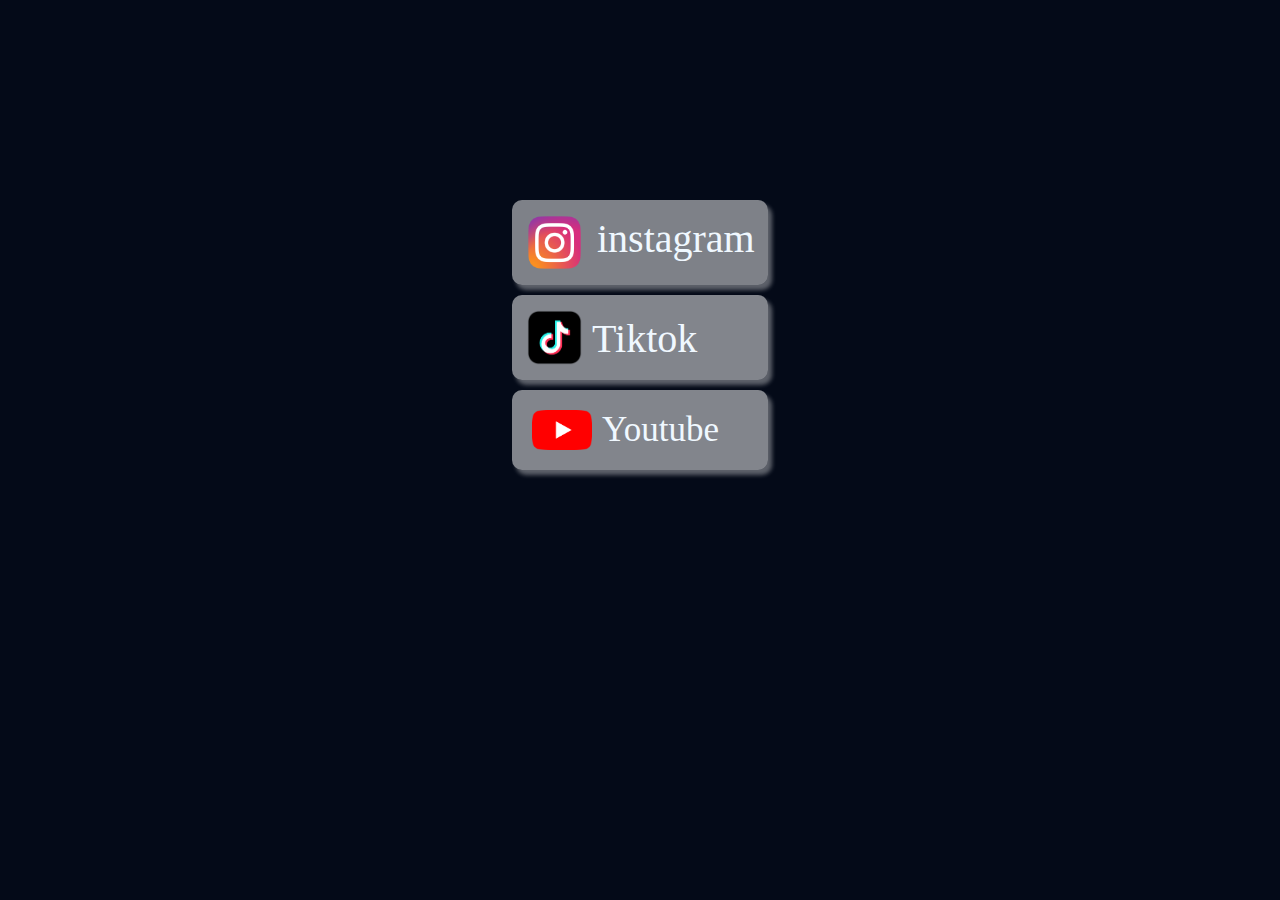
<file: medsos.html>
<!DOCTYPE html>
<html lang="en">
  <head>
    <meta charset="UTF-8" />
    <meta name="viewport" content="width=device-width, initial-scale=1.0" />
    <title>MEDIA SOSIAL XI RPL 2</title>
    <link rel="stylesheet" href="style.css" />
    <link
      rel="icon"
      href="https://cdn.dribbble.com/users/1061842/screenshots/2942741/media/0644fd39a67424ee5b57f8db09d45914.png"
      type="image/x-icon"
    />
  </head>
  <body>
    <!-- ig -->
    <div class="ig">
      <img src="medsos/instagram.png" alt="" />
      <p>
        <a
          href="https://www.instagram.com/webdeveloptwo?utm_source=ig_web_button_share_sheet&igsh=ZDNlZDc0MzIxNw=="
          >instagram</a
        >
      </p>
    </div>
    <!-- selesai ig -->
    <!-- tt -->
    <div class="tt">
      <img src="medsos/tiktok.png" alt="" />
      <p>
        <a href="#">Tiktok</a>
      </p>
    </div>
    <!-- selesai tt -->
    <!-- yt -->
    <div class="yt">
      <img src="medsos/youtube.png" alt="" />
      <p>
        <a href="https://www.youtube.com/@X-PPLG2">Youtube</a>
      </p>
    </div>
    <!-- selesai yt -->
  </body>
</html>
</file>
<file: style.css>
*,
html {
  margin: 0px;
  padding: 0px;
  box-sizing: border-box;
}

body {
  padding: 0;
  margin: 0;
  -ms-overflow-style: none;
  scrollbar-width: none;
  background-color: #040a18;
}
body::-webkit-scrollbar {
  display: none;
}
header {
  padding: 30px;
  background: #1a2238;
  display: flex;
  justify-content: center;
  align-items: center;
  font-family: Arial, Helvetica, sans-serif;
  flex-wrap: wrap;
  z-index: 1;
  position: sticky;
  position: -webkit-sticky;
  top: 0;
}

.logo {
  color: aliceblue;
  margin-right: auto;
  margin-left: 20px;
  cursor: pointer;
}

.logo:hover {
  color: #ff6a3d;
  transition: all 0.5s ease 0s;
  transform: rotate(3deg);
}

.btn {
  color: rgb(255, 255, 255);
  margin-right: 20px;
  border: none;
  background: #ff6a3d;
  font-size: 15px;
  border-radius: 8px;
  padding: 10px 10px;
  font-family: Arial, Helvetica, sans-serif;
  cursor: pointer;
}

.btn:hover {
  transform: rotate(5deg);
}
nav ul {
  display: flex;
  padding: 20px;
  text-decoration: none;
}

li {
  list-style: none;
}

a {
  text-decoration: none;
  color: aliceblue;
  padding: 0px 10px 0px 10px;
}

li a:hover {
  color: #ff6a3d;
  text-decoration: underline;
  /* background: #FF6A3D;
    border-radius: 8px; */
  transition: all 0.3s ease 0s;
  padding: 10px;
}

.title {
  color: #ffffff;
  font-family: "Franklin Gothic Medium", "Arial Narrow", Arial, sans-serif;
  justify-content: center;
  align-items: center;
  padding-top: 50px;
  padding-bottom: 50px;
}

.foto {
  border-radius: 80px;
  width: 100px;
  margin-right: 20px;
  margin-bottom: 10px;
}

.pesan {
  width: 50%;
  float: left;
  display: flex;
  flex-wrap: wrap;
  align-items: center;
  max-width: 500px;
  margin: 20px;
  padding: 10px;
  background-color: #e5f5f9;
  border-radius: 10px;
  box-shadow: 4px 5px 4px rgba(255, 255, 255, 0.356);
}

.pesankanan {
  display: flex;
  flex-wrap: wrap;
  float: right;
  width: 50%;
  align-items: center;
  max-width: 500px;
  margin: 20px;
  margin-left: 90px;
  margin-right: 20px;
  padding: 10px;
  background-color: #e5f5f9;
  border-radius: 10px;
  box-shadow: 4px 5px 4px rgba(255, 255, 255, 0.356);
}
.message {
  padding: 10px;
  border-radius: 5px;
  margin-bottom: 8px;
}

.nama-aku {
  font-family: "Franklin Gothic Medium", "Arial Narrow", Arial, sans-serif;
}

.pesan-aku {
  background-color: #ffffff;
  box-shadow: 0 2px 4px rgba(0, 0, 0, 0.2);
}
.copyright {
  clear: both;
  text-align: center;
  width: 100%;
  padding: 20px 0px 20px 0px;
  margin-top: auto;
  background: #1a2238;
  color: #ffffff;
  
}

.COMINGSOON {
  text-align: center;
  padding-top: 40vh;
  padding-bottom: 40vh;
  font-size: 5vh;
  background-image: linear-gradient(
    45deg,
    red,
    orange,
    yellow,
    green,
    blue,
    indigo,
    violet
  );
  -webkit-background-clip: text;
  color: transparent;
}
/* bagian pembuka tentang */
.tentangrpl {
  padding: 20px;
  margin: 10px;
  display: flex;
}
.judulrpl {
  font-size: 40px;
  color: #e5f5f9;
  font-family: "Franklin Gothic Medium", "Arial Narrow", Arial, sans-serif;
  margin-bottom: 10px;
}
.fotorpl {
  border-radius: 30px;
  padding: 20px;
}
.deskrpl {
  color: #e5f5f9;
  font-family: Arial, Helvetica, sans-serif;
  font-size: 22px;
}
.tbl-tujuan {
  font-family: sans-serif;
  background-color: #ff6a3d;
  padding: 10px;
  margin: 10px 5px 5px 0px;
  border-radius: 5px;
  width: 200px;
  display: block;
}
.tentangsmk5 {
  padding: 10px;
  margin: 10px;
  display: flex;
}
.judulsmk5 {
  color: #e5f5f9;
  font-size: 35px;
  font-family: "Franklin Gothic Medium", "Arial Narrow", Arial, sans-serif;
}
.fotosmk5 {
  padding: 5px;
  width: 150px;
  height: 150px;
  border-radius: 50%;
}
.desksmk5 {
  color: #e5f5f9;
  font-family: Arial, Helvetica, sans-serif;
  font-size: 22px;
  margin: 0px;
}
.tbl-tujuan-smk5 {
  font-family: sans-serif;
  background-color: #ff6a3d;
  padding: 10px;
  margin: 10px 5px 5px 0px;
  border-radius: 5px;
  width: 200px;
  display: block;
}
.tentangpr {
  display: flex;
  padding: 10px;
  margin: 10px;
}
.judulpr {
  color: #e5f5f9;
  font-size: 40px;
  margin-top: 10px;
  font-family: "Franklin Gothic Medium", "Arial Narrow", Arial, sans-serif;
}
.fotopr {
  width: 400px;
  height: 300px;
  border-radius: 30px;
  padding: 20px;
}
.deskpr {
  color: #e5f5f9;
  font-size: 20px;
  font-family: Arial, Helvetica, sans-serif;
}
.tbl-tujuan-pr {
  font-family: sans-serif;
  background-color: #ff6a3d;
  padding: 10px;
  margin: 10px 5px 5px 0px;
  border-radius: 5px;
  width: 200px;
  display: block;
}
/* bagian penutup tentang */
.ig {
  display: flex;
  /* justify-content: center; */
  margin-top: 200px;
  background-color: rgba(255, 255, 255, 0.486);
  box-shadow: 4px 5px 4px rgba(255, 255, 255, 0.356);
  margin-left: 40%;
  width: 20%;
  padding: 10px;
  border-radius: 10px;
}
.ig:hover,
.tt:hover,
.yt:hover {
  background-color: rgba(0, 38, 255, 0.384);
  border-radius: 10px;
}
.ig img {
  width: 65px;
  height: 65px;
}
.ig p {
  margin-top: 5px;
  font-size: 40px;
  color: #e5f5f9;
}
.tt {
  display: flex;
  /* justify-content: center; */
  background-color: rgba(255, 255, 255, 0.5);
  box-shadow: 4px 5px 4px rgba(255, 255, 255, 0.356);
  margin-left: 40%;
  width: 20%;
  padding: 15px;
  border-radius: 10px;
  margin-top: 10px;
}
.tt img {
  width: 55px;
  height: 55px;
}
.tt p {
  margin-top: 5px;
  font-size: 40px;
  color: #e5f5f9;
}
.yt {
  display: flex;
  /* justify-content: center; */
  background-color: rgba(255, 255, 255, 0.5);
  box-shadow: 4px 5px 4px rgba(255, 255, 255, 0.356);
  margin-left: 40%;
  width: 20%;
  padding: 20px;
  border-radius: 10px;
  margin-top: 10px;
}
.yt img {
  width: 60px;
  height: 40px;
}
.yt p {
  font-size: 35px;
  color: #e5f5f9;
}

@media screen and (max-width: 1080px) {
  .tentangrpl {
    display: block;
  }
  .tentangrpl,
  .fotorpl {
    justify-content: center;
    align-items: center;
    text-align: center;
  }
  .deskrpl {
    font-size: 20px;
    padding-top: 0px;
  }
  .tbl-tujuan {
    display: inline-block;
  }
  .fotosmk5 {
    width: 100px;
    height: 100px;
    padding: 0px;
    margin: 150px 0px 0px 0px;
  }
  .tentangsmk5 {
    display: inline-flex;
  }
  .desksmk5{
    font-size: 18px;
  }
  .tentangpr {
    display: contents;
  }
  .judulpr {
    padding: 0px 10px 0px 20px;
  }
  .fotopr{
    margin: 0px 0px 0px 20px ;
    padding: 0px;
    width: 300px;
    height: 200px;
  }
  .deskpr {
    padding: 0px 10px 0px 20px;
    font-size: 18px;
  }
  .tbl-tujuan-pr {
    display: inline-block;
    margin-left: 20px;
  }
  .ig, .tt, .yt {
    margin-left: 15%;
    width: 70%;
  }
  .ig p, .tt p, .yt p {
    font-size: 30px;
  }
  .ig img {
    width: 50px;
    height: 50px;
  }
  .tt img {
    width: 40px;
    height: 40px;
  }
  .yt img {
    width: 45px;
    height: 35px;
  }
}
</file>
